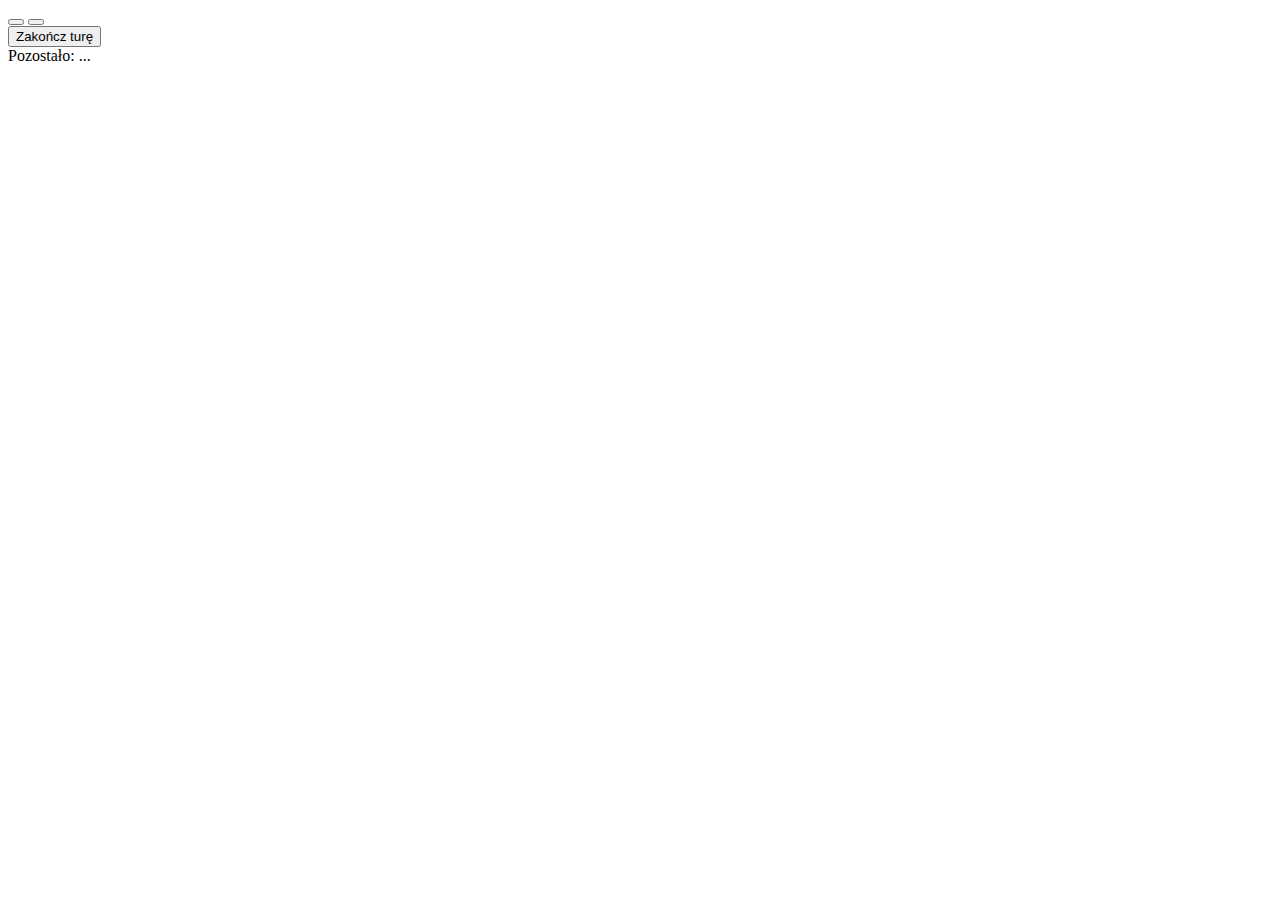
<file: src/screens/board.html>
<html>
<body>
    <div class="fixed-left">
        <div id="result-table" class="results">
        </div>

        <div class="buttons">
            <button class="icon" title="Obróć w lewo" id="rotate-left"><i class="fas fa-undo"></i></button>
            <button class="icon" title="Obróć w prawo" id="rotate-right"><i class="fas fa-redo"></i></button>
        </div>
        <div id="player-hud" class="player-hud">
            <div id="drawn-tile" class="drawn-tile"></div>
        </div>

        <div class="buttons">
            <button id="end-turn" class="end-turn">Zakończ turę</button>
        </div>

        <div class="info">
            Pozostało: <span id="tiles-remaining">...</span>
        </div>
    </div>

    <div id="board" class="board"></div>

	<script type="text/javascript">
		var $results = $('#result-table');

		function drawResultTable() {
			$results.html('');
			var index = 0;
			$(gameController.getPlayers()).each(function() {
				var $row = $("<div/>")
					.addClass("player")
                    .addClass("player-" + index);
				var $name = $("<div/>")
                    .addClass("name")
                    .text((index+1) + ". " + this.name);
				var $points = $("<div/>")
					.addClass("points")
					.text(this.points);
				var $color = $("<div/>")
					.addClass("color")
					.addClass(this.color);

				$row.append($name);
				$row.append($color);
				$row.append($points);
				$results.append($row);
				index++;
			});
		}

		drawResultTable();

        var game = window.gameController;
        var turn;
        var board;

        game.begin();

        setTimeout(function () {
		    board = new Board($("#board"), $('#drawn-tile'));
            turn = game.firstTurn();
		    updatePlayerHud();
        }, 500);

        function updatePlayerHud() {
            $('.player.active').removeClass('active');
            $('#tiles-remaining').text(TileController.getTiles().length);
            if (turn) {
                $('.player').eq(turn.playerNum).addClass('active');
            }

            board.update();
        }

        $('#rotate-left').click(function() {
            board.resetUserTile();
            turn.tile.rotateLeft();
        });

        $('#rotate-right').click(function() {
            board.resetUserTile();
            turn.tile.rotateRight();
        });

        $('#end-turn').click(function() {
            if (board.commitTile()) {
                turn.tile.destroyDrag();
                turn = game.nextTurn();
                updatePlayerHud();
            } else {
                alert("Przed zakńczeniem tury musisz umieścić płytkę na planszy");
            }
        });

	</script>
</body>
</html>
</file>
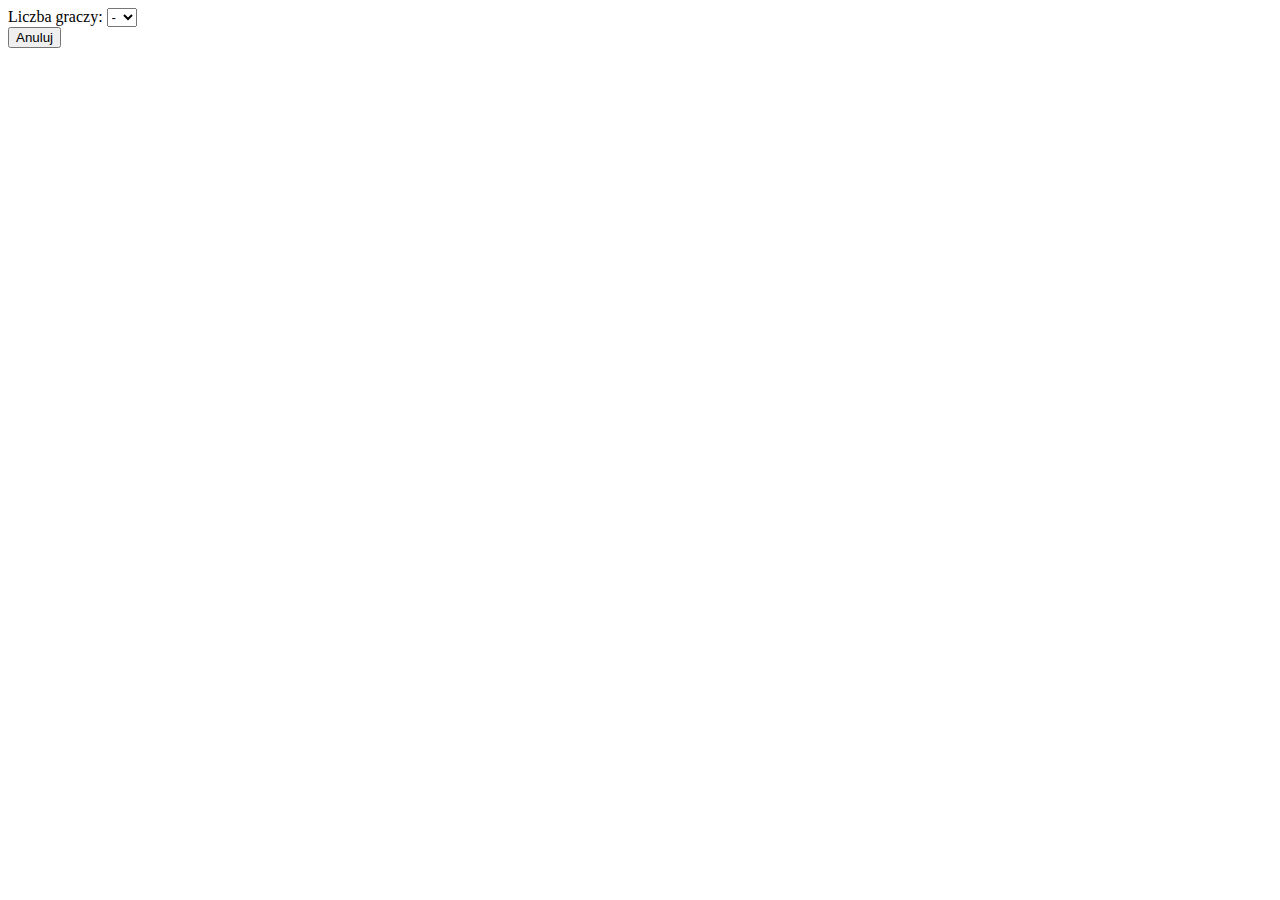
<file: src/screens/playerSetup.html>
<html>
<head>
	<meta charset="utf-8"/>
    <style>
    	input {
    		display: block;
    		margin: 5px 0;
    	}

    	button, input[type=submit] {
    		display: inline-block;
    	}
	</style>
</head>
<body>
 	<form>
 		<div>
 			Liczba graczy:
 			<select name="playerNo">
 				<option value="">-</option>
 				<option value="2">2</option>
 				<option value="3">3</option>
 				<option value="4">4</option>
 				<option value="5">5</option>
 			</select>

 			<div id="names">
 			</div>

 			<button id="cancel">Anuluj</button>
 			<input type="submit" value="Graj" id="play" style="display: none" />
 		</div>
 	</form>
 	<script type="text/javascript">
 		$('form select').change(function() {
 			var $names = $('#names');
 			var $play = $('#play');
 			$names.html("");
 			if (this.value) {

 				var playerNo = parseInt(this.value);
 				var index;
 				for (index = 0; index < playerNo; index++) {

 					$input = createNameInput(index);
 					$names.append($input);
 				}
 				$play.show();
 			} else {
				$play.hide();
 			}
 		});

 		$("#cancel").click(function(ev) {
 			ev.preventDefault();
 			gameController.showScreen('main');
 		});

 		$('form').submit(function(ev) {
 			ev.preventDefault();
 			var colorIndex = 0;
 			$("#names input").each(function() {
 				gameController.addPlayer(new Player(this.value, Player.colors[colorIndex++]));
 			});

 			gameController.showScreen('board');
 		});

		function createNameInput(index) {
			return $("<input />")
				.attr("name", "player_" + index)
				.attr("required", true)
				.attr("placeholder", "Podaj nazwę gracza " + (index + 1));
		}
 	</script>
</body>
</html>
</file>
